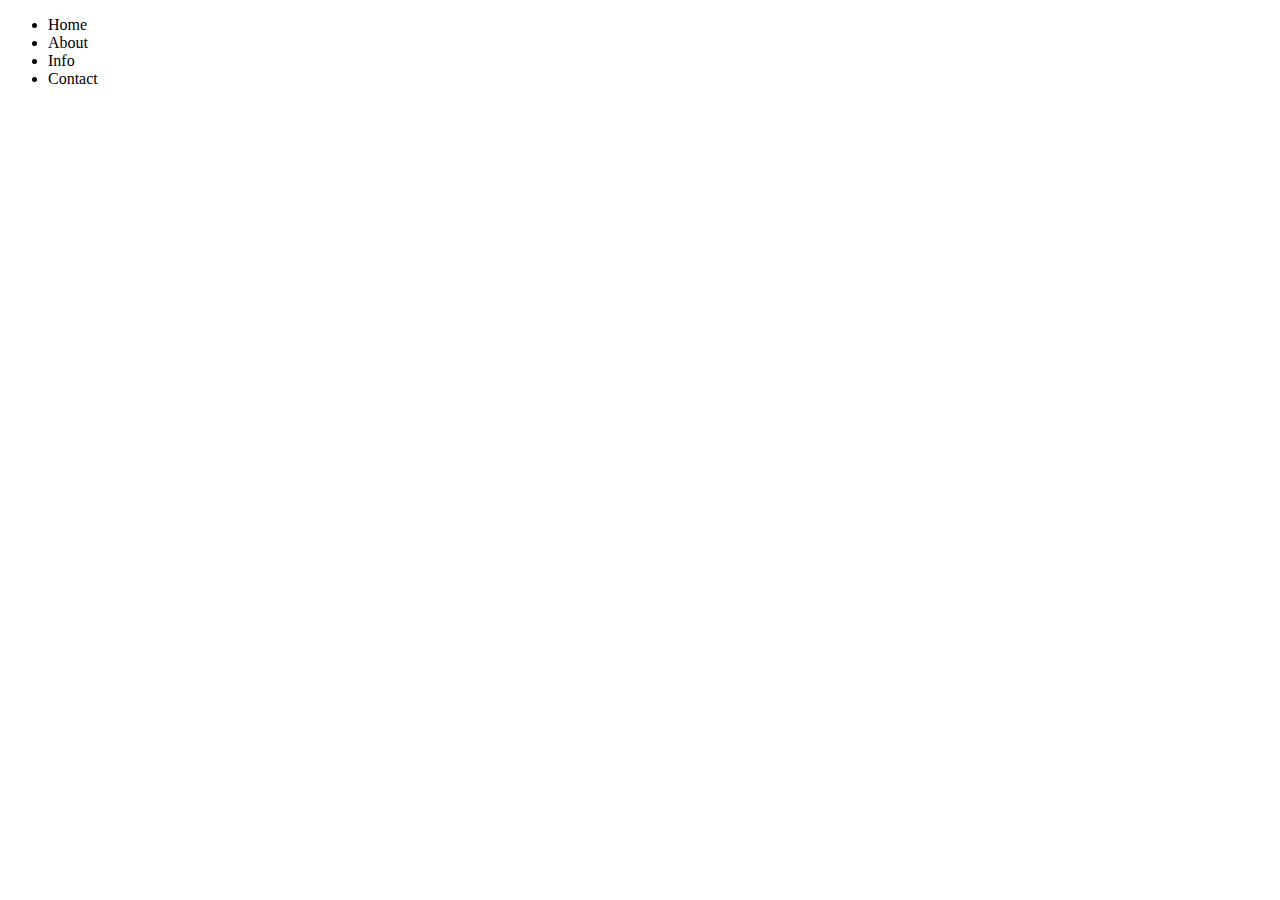
<file: appendChild/index.html>
<!DOCTYPE html>
<html lang="en">
<head>
    <meta charset="UTF-8">
    <meta http-equiv="X-UA-Compatible" content="IE=edge">
    <meta name="viewport" content="width=device-width, initial-scale=1.0">
    <title>DOM</title>
    <link rel="stylesheet" href="style.css">
</head>
<body>
    <ul id="menu"></ul>
    <script src="app.js"></script>
</body>
</html>
</file>
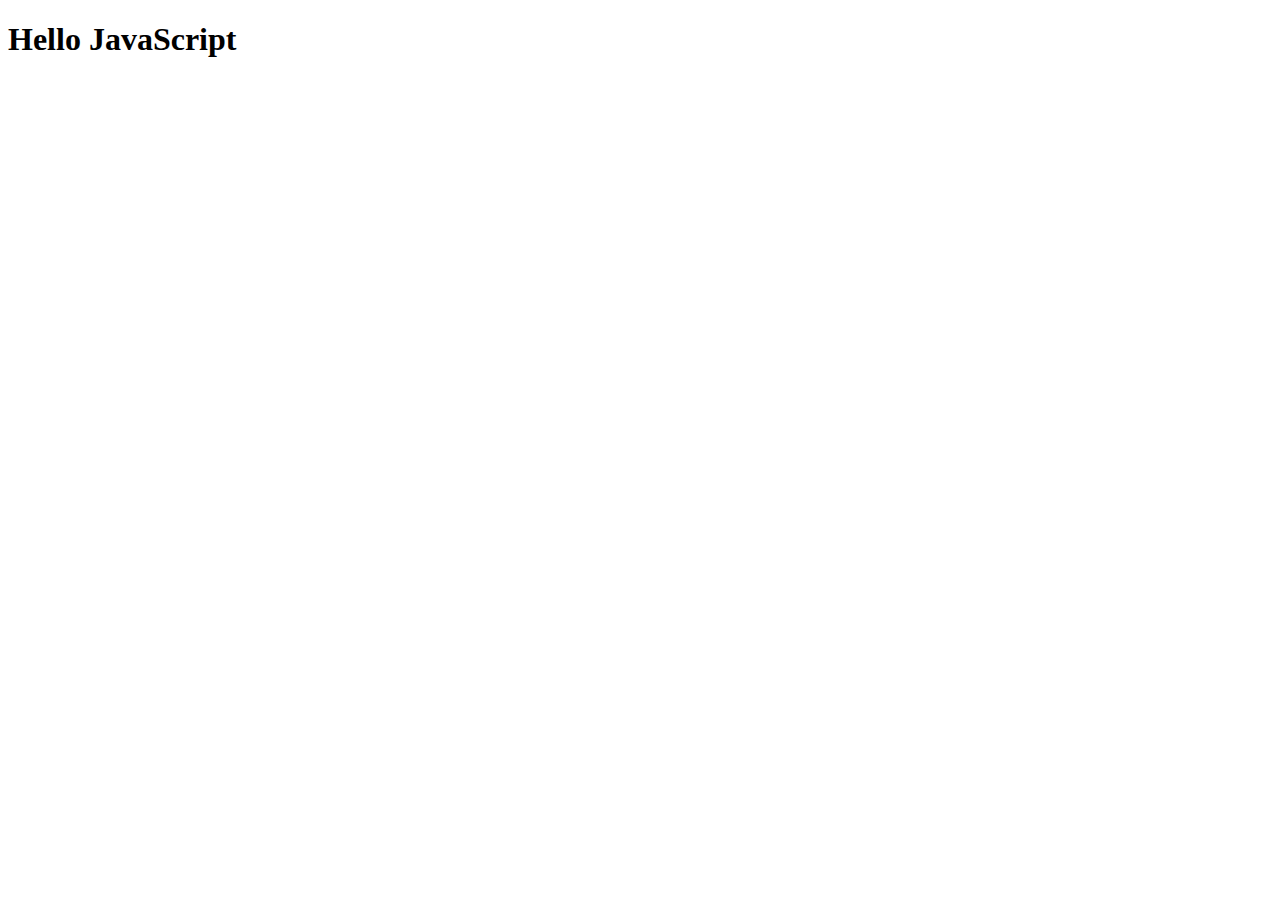
<file: innerHTML/index.html>
<!DOCTYPE html>
<html lang="en">
<head>
    <meta charset="UTF-8">
    <meta http-equiv="X-UA-Compatible" content="IE=edge">
    <meta name="viewport" content="width=device-width, initial-scale=1.0">
    <title>DOM</title>
    <link rel="stylesheet" href="style.css">
</head>
<body>
    <div class="div">
        <h1 class="d-none">Hello World!</h1>
        <h1>Hello JavaScript</h1>
    </div>
    <script src="app.js"></script>
</body>
</html>
</file>
<file: appendChild/style.css>
.ulClass{
    display: flex;
    justify-content: center;
    gap: 10px;
    padding: 0;
}
.ulClass li{
    list-style-type: none;
    cursor: pointer;
}
</file>
<file: innerHTML/style.css>
.d-none{
    display: none;
}
</file>
